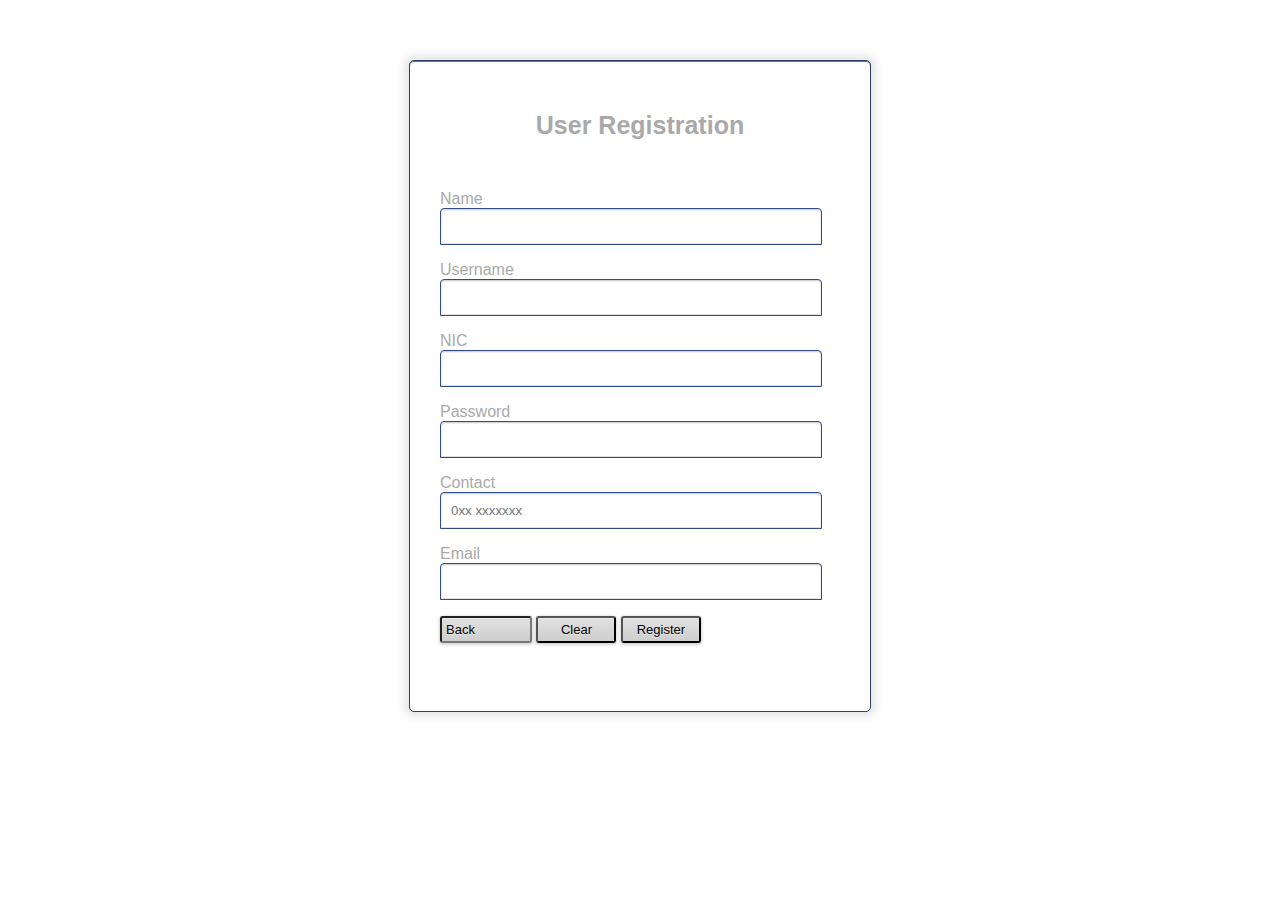
<file: BOOKMe/userRegistration.html>
<!DOCTYPE html>
<html>
<head>
    <title>User Registration Form</title>
    <link rel="stylesheet" type="text/css" href="css/teacherRegistration.css" />
	
	    <script type="text/javascript">
        function submit_form(){
            var xmlhttp;
            xmlhttp = new XMLHttpRequest();
            xmlhttp.open("POST","insert_two.php?name="+document.getElementById("name").value+"&dob="+document.getElementById("dob").value+"&nic="+document.getElementById("nic").value+"&address="+document.getElementById("address").value+"&contact="+document.getElementById("contact").value+"&email="+document.getElementById("email").value+"&subject="+document.getElementById("sub").value,false);
            xmlhttp.send(null);
        }

        function clear_form(){
        	var name =document.getElementById('name').value;
        	name = "";
        }
        function check_fields(){
            var name = document.getElementById('name').value;
            var dob = document.getElementById('dob').value;
            var nic = document.getElementById('nic').value;
            var address = document.getElementById('address').value;
            var contact = document.getElementById('contact').value;
            var email = document.getElementById('email').value;
            var sub = document.getElementById('sub').value;
            
            if (name =='' || dob=='' || nic=='' || address=='' || contact=='' || sub==''){
                alert("Fill all required fields");
                return false;
            }
            else{
                return true;
            }
        }
        
    </script>
</head>
<body>
    <section class="registration_form">
        <he><h2>User Registration</h2></he>
        <form action="insert_two.php" method="POST" onsubmit="return check_fields();">
            <p>
                <label for="name" class="name">Name
                </label>
                <input type="text" name="name" id="name"/>
            </p>
            <p>
                <label>Username</label>
                <input type="text" name="nic" id="nic"/>

                <!--<label>DOB<br><input type="date" name="dob" id="dob"/></label> -->
            </p>
            <p>
              <label name="nic">NIC</label>
              <input type="text" name="nic" id="nic"/>
            </p>
            <p>
                <label name="address">Password</label>
                <input type="text" name="address" id="address" />
            </p>
            <p>
                <label name="contacNo">Contact</label>
                <input type="tel" name="contact" placeholder="0xx xxxxxxx" id="contact"/>
            </p>
            <p>
                <label>Email</label>
                <input type="email" name="email" id="email"/>
            </p>

            <p class="buttons">
                <input class="submit" type="" value="Back"/>

                <input class="clear" type="button" value="Clear" onclick="clear_form();"/>
                <input class="register" type="submit" value="Register" />
            </p>
        </form>
    </section>

</body>
</html>
</file>
<file: BOOKMe/css/teacherRegistration.css>
body{
  font-family: sans-serif;
  /*background-image: url("back5.jpg");*/

}
.registration_form{

  border:1px solid #2d416d;
  box-shadow: 0 1px #5670A4 inset, 0 0 10px 5px rgba(0, 0, 0, 0.1);
  border-radius: 5px;
  width: 400px;
  height: 600px;
  margin: 60px auto;
  padding: 50px 30px 0 30px;

}
  h2{
    font-weight: 700;
    margin-top: 25px;
    font-size: 25px;
    margin: 0 0 50px 0;
    padding: 0;
    font-family:sans-serif;
    text-align: center;
    color:darkgray;

  }

label{
  font-family:sans-serif;
  text-align: left;
  color: darkgrey;


}
input[type="text"],input[type="tel"],input[type="email"]{
  width: 90%;
	border: 1px solid #314d89;
	outline: none;
	padding: 10px;
	color:black;
	font-weight: 400;
	font-family: 'Lato', sans-serif;
	cursor:pointer;


  border-radius: 4px 4px 0 0;

  box-shadow: 0 -1px 0 #E0E0E0 inset,0 1px 2px rgba(0, 0, 0, 0.23) inset;


}

.subSelection{
  width: 96%;
  border: 1px solid #314d89;
  outline: none;
  padding: 8px;
  color: black;
  font-weight: 400;
  font-family: 'Lato', sans-serif;
  cursor:pointer;
  margin-bottom: 4px;


  border-radius: 4px 4px 0 0;

  box-shadow: 0 -1px 0 #E0E0E0 inset, 1px 2px  rgba(0, 0, 0, 0.23) inset;


}
.date,.month,.year{
  border: 1px solid #314d89;
  outline: none;
  padding: 5px;
  color: black;
  font-weight: 400;
  border-radius: 4px 4px 0 0;
  box-shadow: 0 -1px 0 #E0E0E0 inset, 1px 2px  rgba(0, 0, 0, 0.23) inset;
}
.submit,.clear,.register{
  font-family:sans-serif;
  font-weight: 500;
  background: linear-gradient(to bottom,  rgba(224,224,224,1) 0%,rgba(206,206,206,1) 100%);

  width: 20%;
  margin: auto;
  border-radius: 3px;
  padding: 4px;
  font-size: 13px;
  color: black;
  text-shadow: 0 1px 0 rgba(255, 255, 255, 0.45);
  box-shadow: 0 1px 3px 1px rgba(0, 0, 0, 0.17), 0 1px 0 rgba(255, 255, 255, 0.36) inset;

}
</file>
